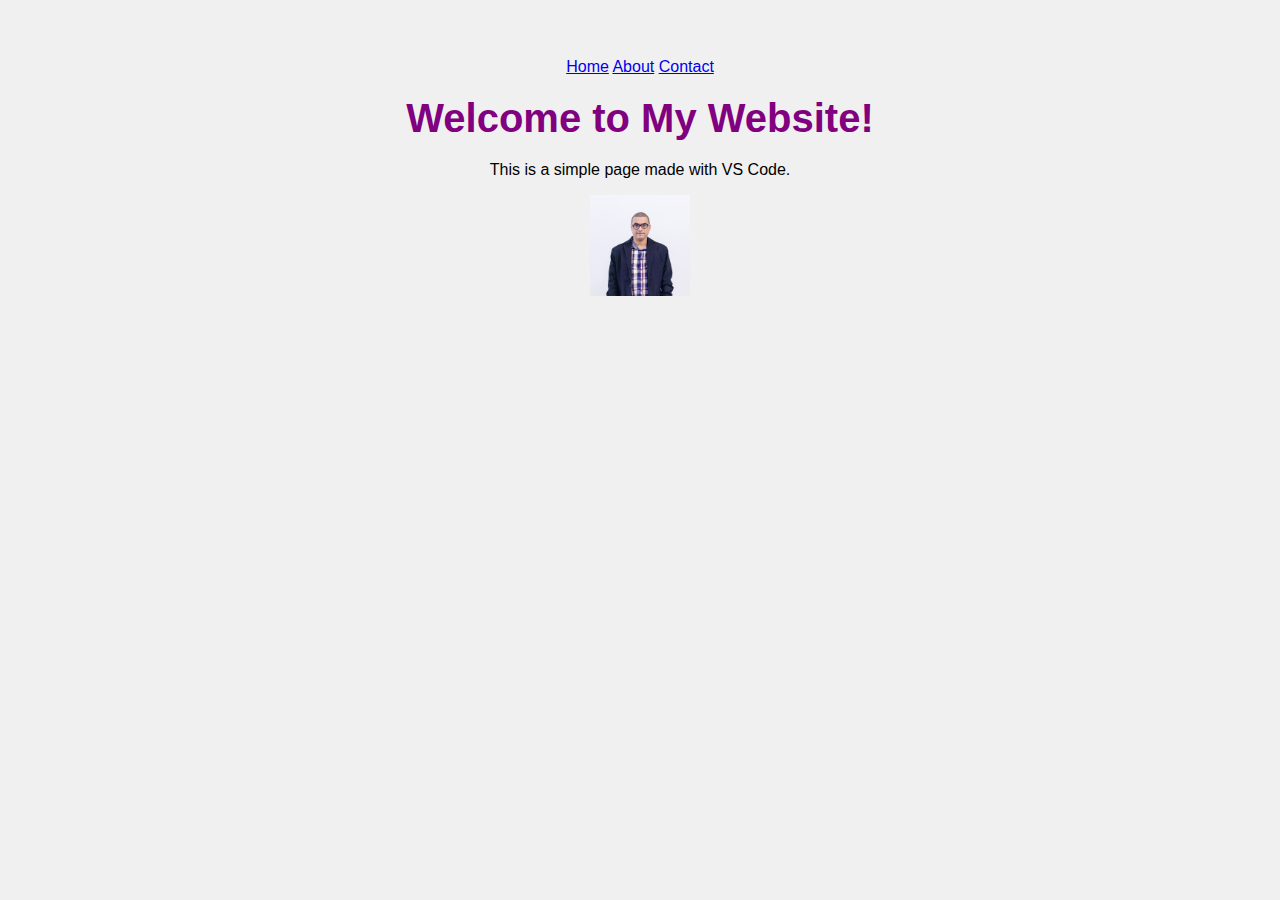
<file: index.html>
<!DOCTYPE html>
<html lang="en">

<head>
  <meta charset="UTF-8" />
  <title>My Website</title>
  <link rel="stylesheet" href="style.css" />
</head>

<body>
  
  <!-- Navigation Links -->
  <nav>
    <a href="index.html">Home</a>
    <a href="about.html">About</a>
    <a href="contact.html">Contact</a>
  </nav>

  <!-- Content -->
  <h1>Welcome to My Website!</h1>
  <p>This is a simple page made with VS Code.</p>
  
  <!-- Logo -->
  <img src="Images/JDKF2154-Enhanced-NR Cropped.JPG" alt="Logo" class="logo" />

    <script src="script.js"></script>
</body>

</html>
</file>
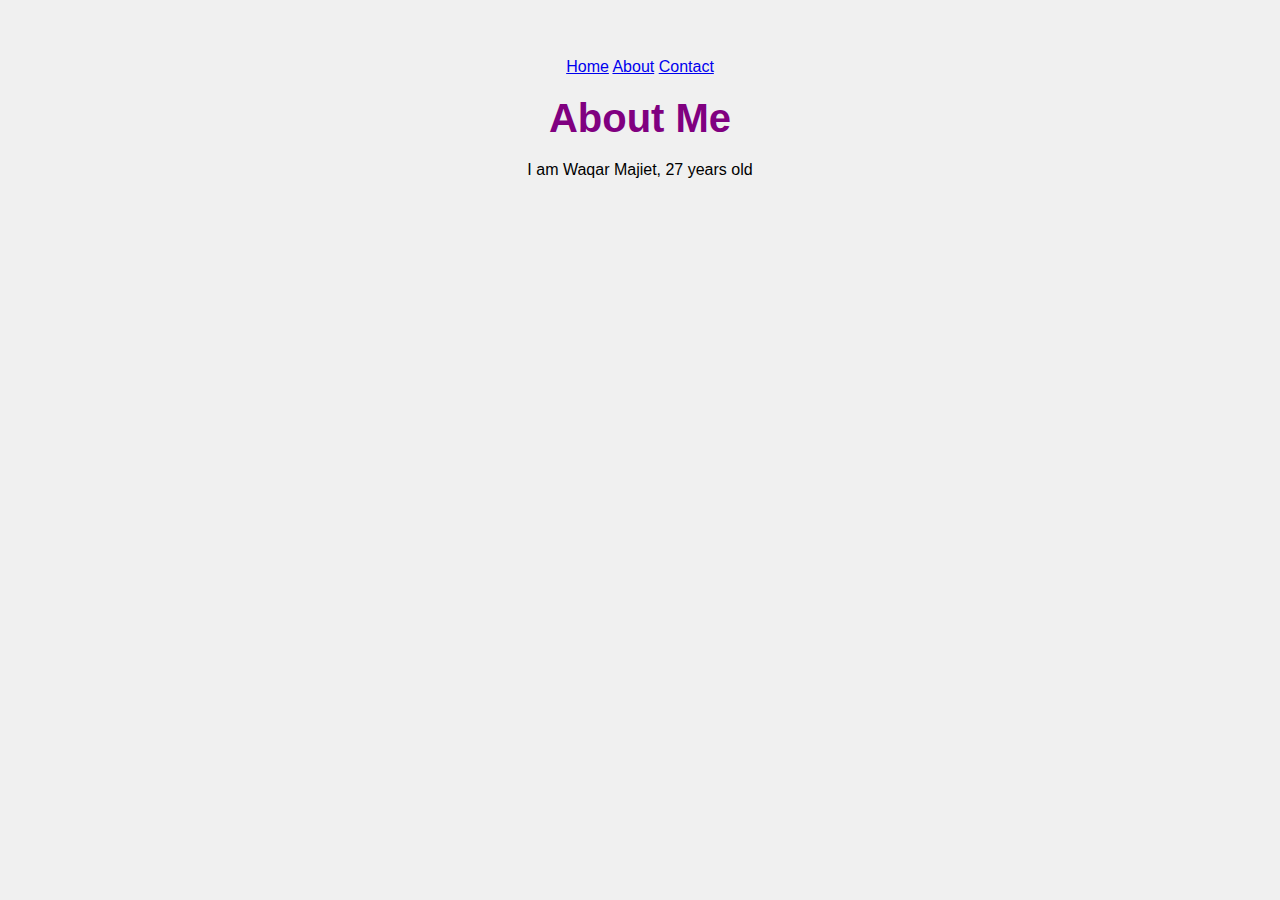
<file: about.html>
<!DOCTYPE html>
<html lang="en">

<head>
  <meta charset="UTF-8" />
  <title>About</title>
  <link rel="stylesheet" href="style.css" />
</head>

<body>
  <!-- Navigation Links -->
  <nav>
    <a href="index.html">Home</a>
    <a href="about.html">About</a>
    <a href="contact.html">Contact</a>
  </nav>

  <!-- Content -->
  <h1>About Me</h1>
  <p>I am Waqar Majiet, 27 years old</p>

  <script src="script.js"></script>
</body>

</html>
</file>
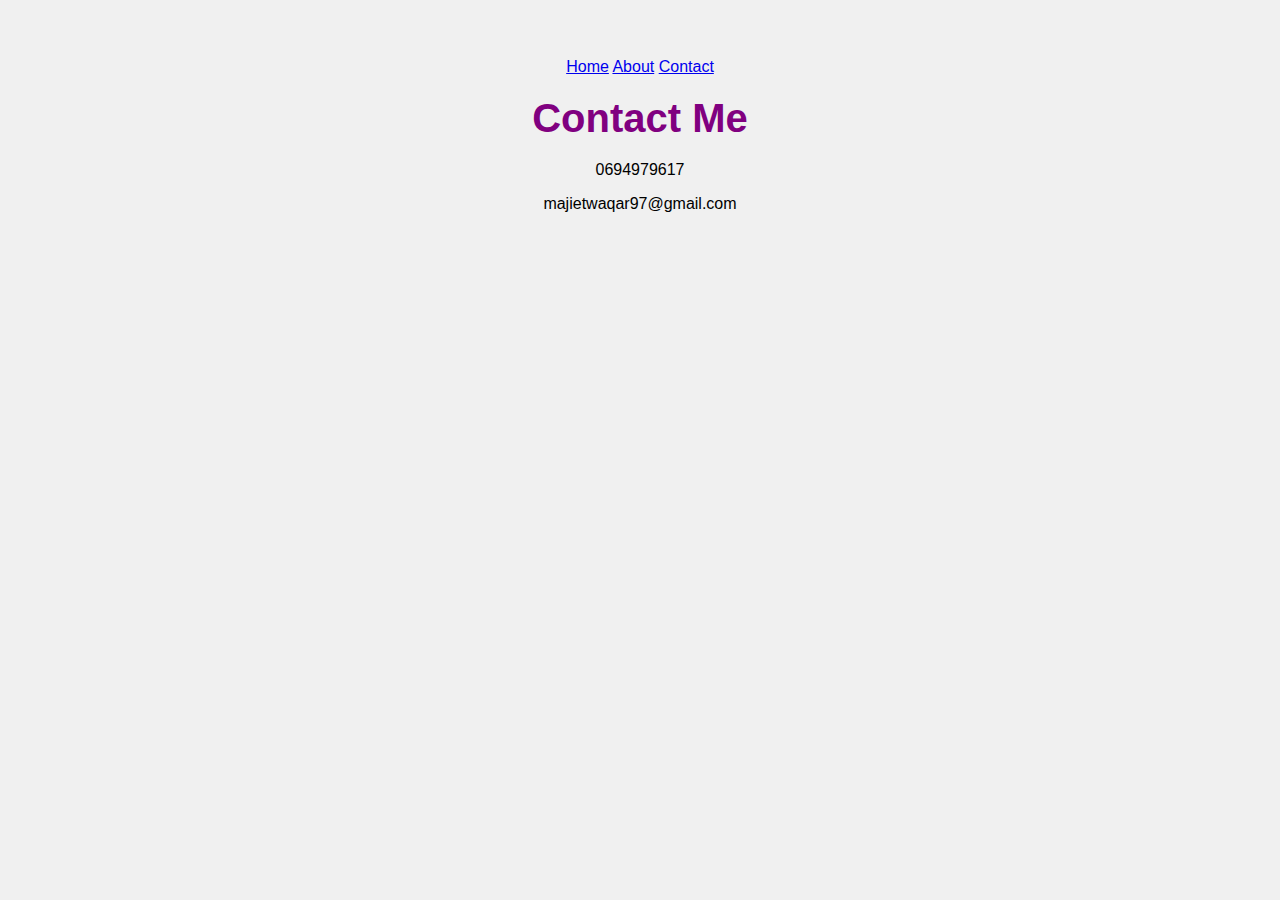
<file: contact.html>
<!DOCTYPE html>
<html lang="en">

<head>
  <meta charset="UTF-8" />
  <title>Contact</title>
  <link rel="stylesheet" href="style.css" />
</head>

<body>
  <!-- Navigation Links -->
  <nav>
    <a href="index.html">Home</a>
    <a href="about.html">About</a>
    <a href="contact.html">Contact</a>
  </nav>

  <!-- Content -->
  <h1>Contact Me</h1>
  <p>0694979617</p>
  <p>majietwaqar97@gmail.com</p>

  <script src="script.js"></script>
</body>

</html>
</file>
<file: style.css>
body {  font-family: Arial, sans-serif;
  background-color: #f0f0f0;
  text-align: center;
  padding: 50px;
}

.logo {
  display: block;       /* block-level to allow auto margins */
  margin: 0 auto;       /* center horizontally */
  width: 100px;          /* small size */
  height: auto;         /* keep aspect ratio */
}

h1 {
  color: purple;   /* Text color */
  font-family: Arial, sans-serif;  /* Example font */
  font-size: 2.5em;   /* Example size */
  font-weight: bold;  /* Make it bold */
  text-align: center; /* Center the heading */
  margin: 20px 0;     /* Example spacing */
}
</file>
